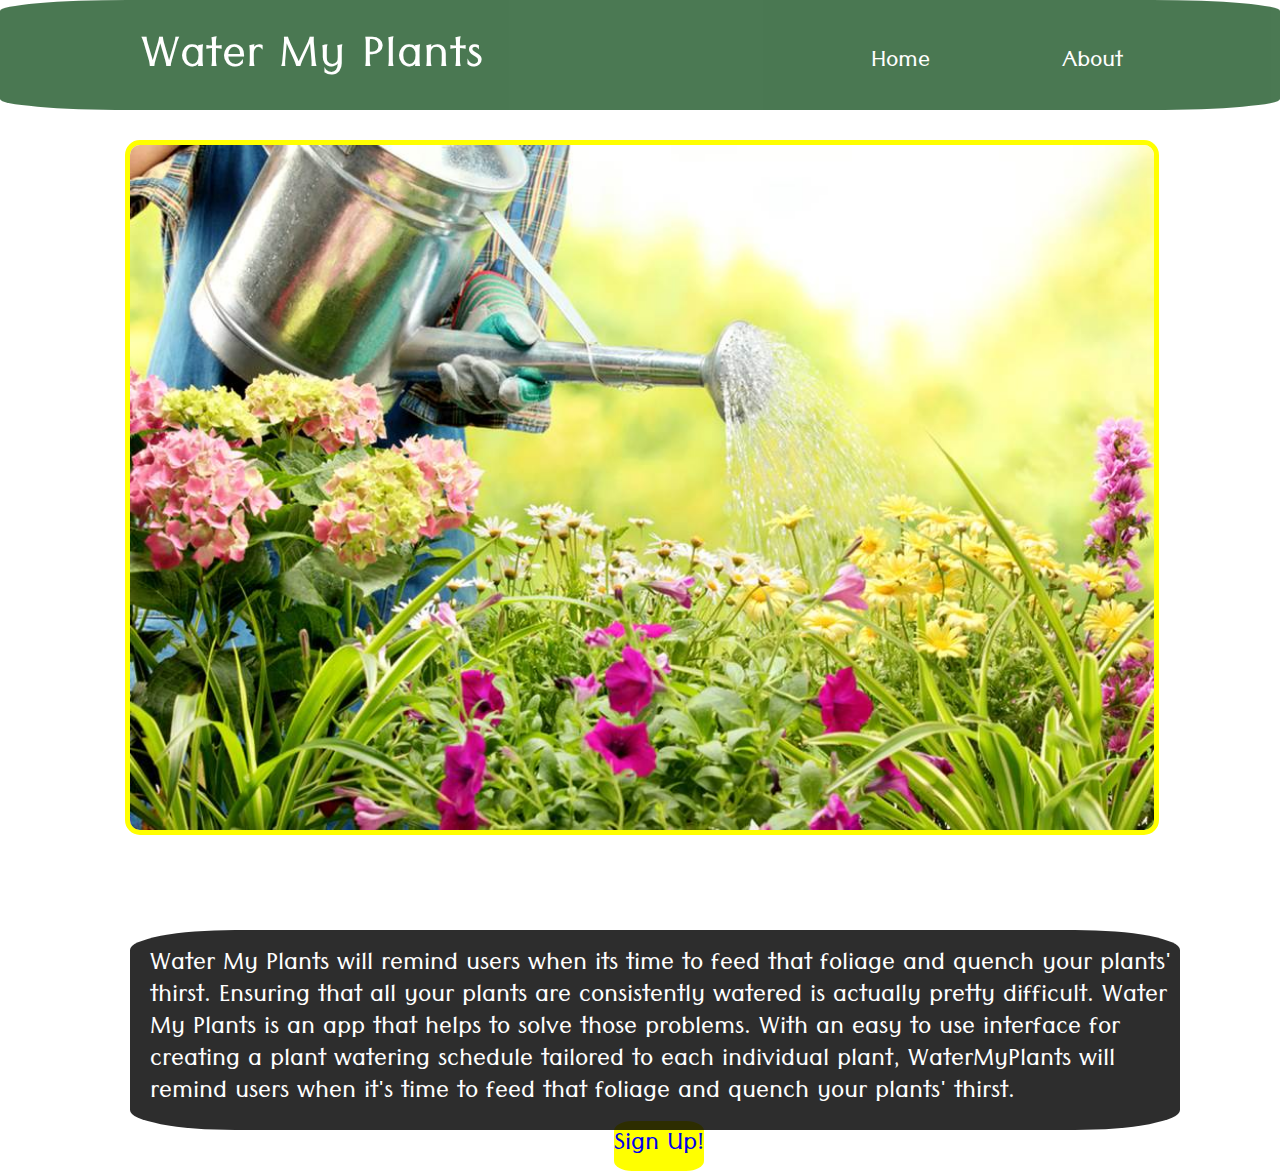
<file: index.html>
<!DOCTYPE html>
<html>
    <head>
        <meta charset="UTF-8">
        <title>Document</title>
        <link rel="stylesheet" type="text/css" href="css/index.css">
        <link rel="stylesheet" href="https://fonts.google.com/specimen/Raleway?selection.family=Raleway">
        <meta name="viewport" content="width=device-width, initial-scale=1">
        <STYLE>A {text-decoration: none;} </STYLE>
        <link href="https://fonts.googleapis.com/css2?family=Tenali+Ramakrishna&display=swap" rel="stylesheet">
</head>
<body>
    <header>
        <div class="backgroundPage">
        <div class="headerBanner" >
        <nav>
            <a class="waterMyPlant" href="./waterMyPlant.html">Water My Plants</a>
            <a class="home" href="./index.html">Home</a>
            <a class="about" href="./about.html">About</a>
        </nav>
        </div>
        <div>
            <img class="mainImage" src="assets/Watering plants.jpg">
            <br>
            <h1>
                Info
            </h1>
            <p>
              Water My Plants will remind users when its time to feed that foliage and quench your plants' thirst. Ensuring that all your plants are consistently watered is actually pretty difficult. Water My Plants is an app that helps to solve those problems. 

              With an easy to use interface for creating a plant watering schedule tailored to each individual plant, WaterMyPlants will remind users when it's time to feed that foliage and quench your plants' thirst.</p>
        </div>
    </div>
    <div class="btnBackground">
    <!-- <button 
    class="button">Sign up!
    </button> -->
    <a class="button" href="https://water-my-plants-git-home-page-form.watermyplants123.now.sh/Signup">Sign Up!</a>
</div>    
</header>    
</body>
</html>
</file>
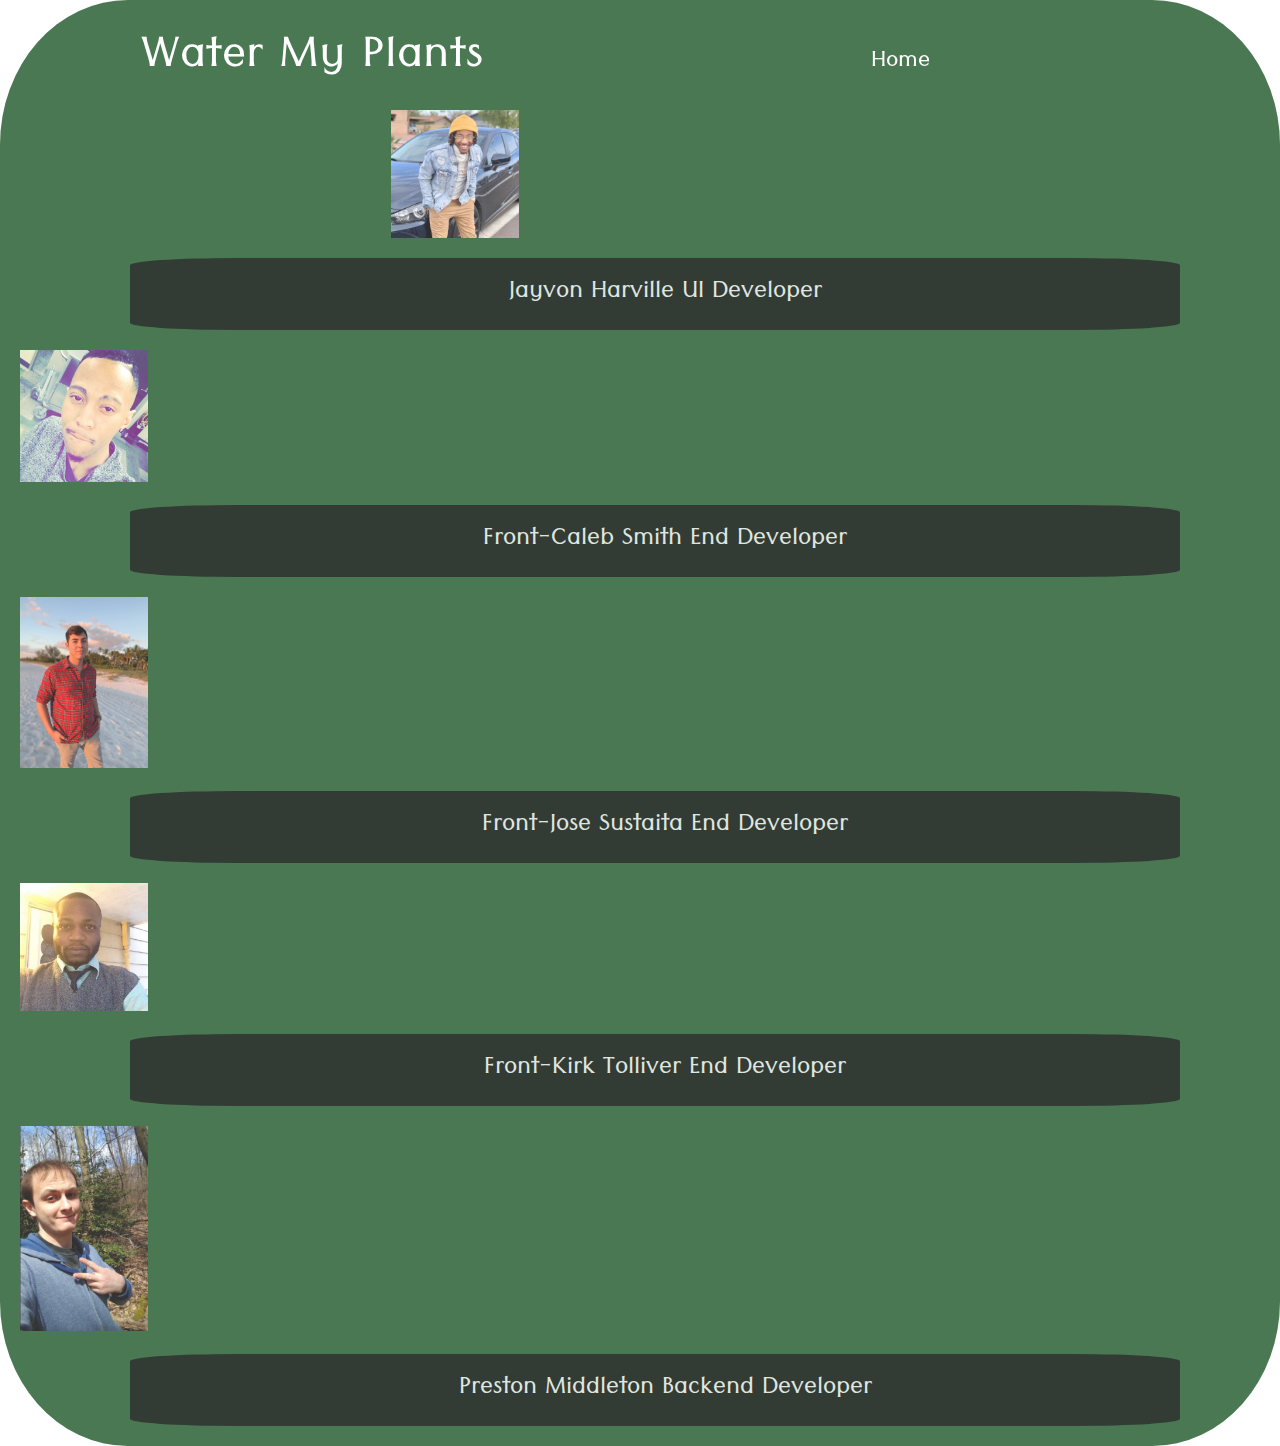
<file: about.html>
<!DOCTYPE html>
<html>
    <head>
        <meta charset="UTF-8">
        <title>Document</title>
        <link rel="stylesheet" type="text/css" href="css/index.css">
        <link rel="stylesheet" href="https://fonts.google.com/specimen/Raleway?selection.family=Raleway">
        <meta name="viewport" content="width=device-width, initial-scale=1">
        <STYLE>A {text-decoration: none;} </STYLE>
        <link href="https://fonts.googleapis.com/css2?family=Tenali+Ramakrishna&display=swap" rel="stylesheet">
</head>
<body>
    <header>
        <div class="backgroundPage">
            <div class="headerBanner" >
            <nav>
                <a class="waterMyPlant" href="./waterMyPlant.html">Water My Plants</a>
                <a class="home" href="./index.html">Home</a>
                <div class="pics">
                    <img class="aboutPics" src="assets/Jayvon.jpg">
                    <span class="caption"></div>
                    <p> Jayvon Harville UI Developer</p>
                    <img class="aboutPics" src="assets/Caleb.jpg">
                    <p>Front-Caleb Smith End Developer</p>
                    <img class="aboutPics" src="assets/Jose.jpg">
                    <p>Front-Jose Sustaita End Developer</p>
                    <img class="aboutPics" src="assets/Kirk.jpeg">
                    <p>Front-Kirk Tolliver End Developer</p>
                    <img class="aboutPics" src="assets/Preston.png">
                    <p>Preston Middleton Backend Developer</p>
                </span>
                </div>    
    </header>    
</body>
</html>
</file>
<file: css/index.css>
/* http://meyerweb.com/eric/tools/css/reset/ 
   v2.0 | 20110126
   License: none (public domain)
*/
html,
body,
div,
span,
applet,
object,
iframe,
h1,
h2,
h3,
h4,
h5,
h6,
p,
blockquote,
pre,
a,
abbr,
acronym,
address,
big,
cite,
code,
del,
dfn,
em,
img,
ins,
kbd,
q,
s,
samp,
small,
strike,
strong,
sub,
sup,
tt,
var,
b,
u,
i,
center,
dl,
dt,
dd,
ol,
ul,
li,
fieldset,
form,
label,
legend,
table,
caption,
tbody,
tfoot,
thead,
tr,
th,
td,
article,
aside,
canvas,
details,
embed,
figure,
figcaption,
footer,
header,
hgroup,
menu,
nav,
output,
ruby,
section,
summary,
time,
mark,
audio,
video {
  margin: 0;
  padding: 0;
  border: 0;
  font-size: 100%;
  font: inherit;
  vertical-align: baseline;
}
/* HTML5 display-role reset for older browsers */
article,
aside,
details,
figcaption,
figure,
footer,
header,
hgroup,
menu,
nav,
section {
  display: block;
}
body {
  line-height: 1;
}
ol,
ul {
  list-style: none;
}
blockquote,
q {
  quotes: none;
}
blockquote:before,
blockquote:after,
q:before,
q:after {
  content: '';
  content: none;
}
table {
  border-collapse: collapse;
  border-spacing: 0;
}
.home {
  color: #FFFFFF;
  margin-left: 30%;
  font-size: 30px;
  font-family: 'Tenali Ramakrishna', sans-serif;
}
.headerBanner {
  padding: 30px 0 20px 0;
  background: #235B2D;
  opacity: 82%;
  border-radius: 10%;
}
.about {
  color: #FFFFFF;
  font-size: 30px;
  margin-left: 10%;
  font-family: 'Tenali Ramakrishna', sans-serif;
}
.waterMyPlant {
  color: #FFFFFF;
  font-size: 60px;
  font-family: 'Tenali Ramakrishna', sans-serif;
  margin-left: 11%;
}
@media (max-width: 500px) {
  .waterMyPlant {
    margin-right: 10%;
  }
}
@media (max-width: 500px) {
  .headerBanner {
    display: flex;
    justify-content: center;
  }
}
.mainImage {
  width: 80%;
  margin-left: 125px;
  margin-top: 30px;
  border-style: solid;
  border-color: yellow;
  border-radius: 15px;
  border-width: 5px;
}
.backgroundPage {
  background-color: #FFFFFF;
}
h1 {
  margin-left: 50%;
  margin-top: 30px;
  margin-bottom: 30px;
  font-size: xx-large;
  color: #FFFFFF;
}
p {
  font-size: xx-large;
  color: #FFFFFF;
  background-color: black;
  margin: 0 100px 0 130px;
  padding-top: 20px;
  padding-bottom: 20px;
  padding-left: 20px;
  opacity: 82%;
  border-radius: 10%;
  display: flex;
  justify-content: center;
  align-items: center;
  font-family: 'Tenali Ramakrishna', sans-serif;
}
.button {
  margin-left: 48%;
  margin-top: 4%;
  margin-bottom: 1%;
  font-size: xx-large;
  background-color: yellow;
  border-radius: 20%;
  font-family: 'Tenali Ramakrishna', sans-serif;
}
.btnBackground {
  background-color: #FFFFFF;
}
@media (max-width: 500px) {
  .mainImage {
    margin-left: 105px ;
    width: 60%;
    margin-top: 20px;
  }
}
@media (max-width: 500px) {
  p {
    margin-top: -30px;
    border-radius: 20%;
  }
}
@media (max-width: 500px) {
  .btnBackground {
    margin-right: 50px;
  }
}
.aboutPics {
  width: 10%;
  margin: 20px;
}
.pics {
  display: flex;
  flex-direction: row;
  justify-content: space-evenly;
}
</file>
